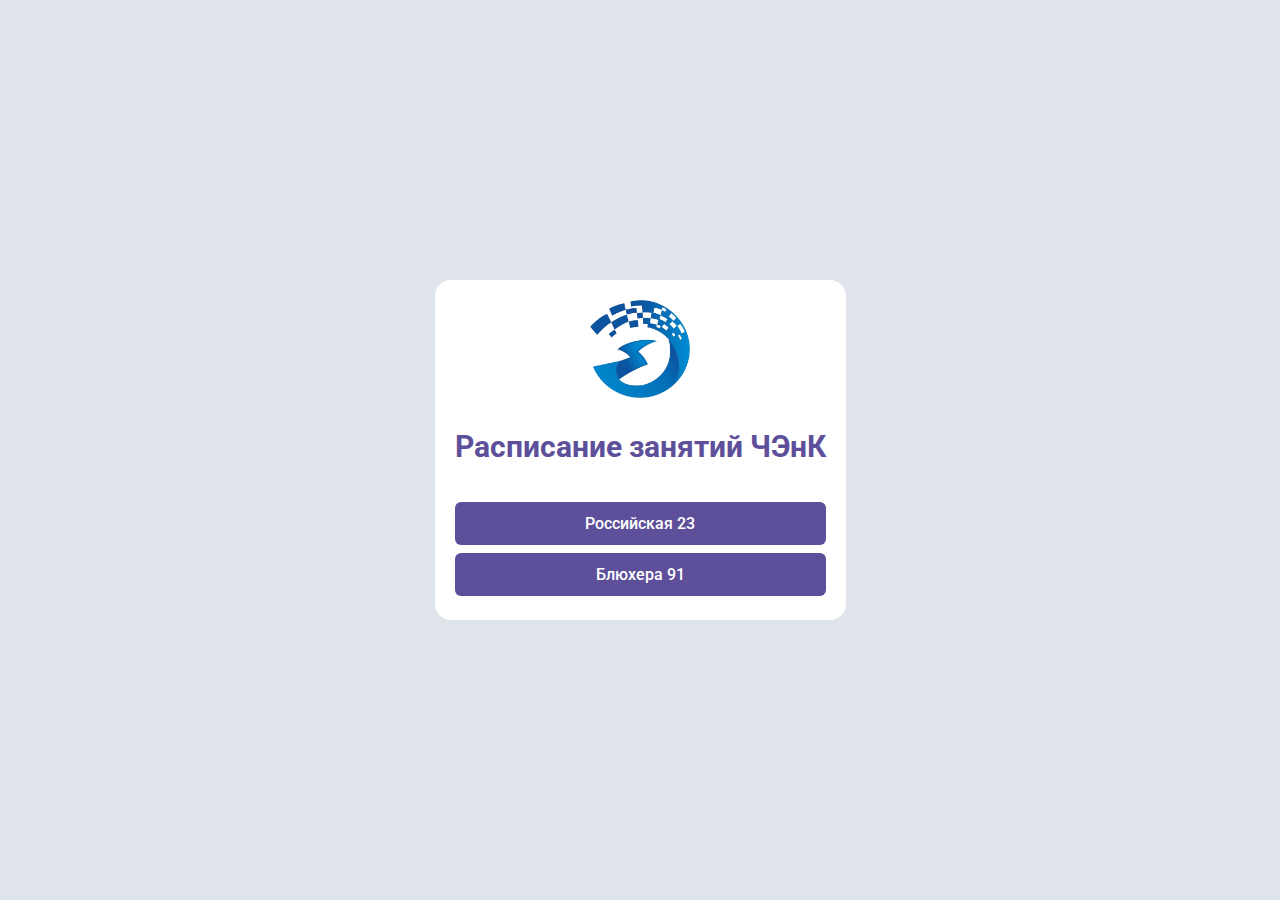
<file: templates/index.html>
<!DOCTYPE html>
<html lang="ru">
<head>
	<meta charset="UTF-8">
	<meta name="viewport" content="width=device-width, initial-scale=1.0">
	<title>Главная</title>
	<link rel="stylesheet" href="../static/css/base.css">
	<link rel="stylesheet" href="../static/css/mobile.css">
	<link href="https://fonts.googleapis.com/css2?family=Roboto:wght@400;500;700&display=swap" rel="stylesheet">
	<link rel="icon" href="../static/img/favicon.svg" type="image/png">
</head>
<body>
	<main id="main">
		<div class="container">
			<img src="../static/img/logo.png" alt="Логотип колледжа ЧЭнК">
			<h1>Расписание занятий ЧЭнК</h1>
			<div>
				<a href="/groups/Российская">Российская 23</a>
				<a href="/groups/Блюхера">Блюхера 91</a>
			</div>
		</div>
	</main>
</body>
</html>
</file>
<file: static/css/base.css>
@import url('colors.css');
* {
    margin: 0;
    padding: 0;
    font-family: Roboto, sans-serif;
    transition: 0.3s ease;
}



body {
	background-color: var(--bg-main);
	color: var(--text-color);
	user-select: none;
    margin-left: auto;
    margin-right: auto;
    background-color: var(--bg-main);
    display: flex;
    flex-direction: column;
    align-items: center;
    width: 90%;
    min-height: 100vh;
}

main{margin: auto;}

a {
    display: inline-block; /* или block */
    padding: 12px 18px;
    background-color: var(--purple);
    color: var(--bg-container);
    text-decoration: none;
    border-radius: 6px;
    text-align: center;
    font-size: 16px;
    font-weight: 500;
}

#main a{width: 100%; padding: 12px 0;margin: 4px 0}

a:hover {
    background-color: var(--dark-purple);
}

section{
    display: flex;
    align-items: flex-start;
    justify-content: center;
    gap: 75px;
    flex-wrap: wrap;
    margin: 20px 0;
}

.container {
    background-color: var(--bg-container);
    border-radius: 16px;
    padding: 20px;
    min-width: 250px;
    min-height: 300px;
    display: flex;
    flex-direction: column;
    align-items: center;
    justify-content: space-between;
}

#main > .container>div{
    display: flex;
    flex-direction: column;
    align-items: center;
    width: 100%;
}

#groups .container{
    display: flex;
    flex-direction: column;
    align-items: flex-start;
    min-height: auto;
    margin: 40px 0;
    box-shadow: none;
}
#groups .container:hover{box-shadow: 0 6px 16px var(--shadow-color);}

#schedule .container{
    min-height: auto;
    max-width: 400px;
    min-width: 400px;
}

img {
    width: 100px;
}

h1, h2, h3, h4, h5, h6{
    color: var(--purple); 
    cursor: default;
    border-bottom: 2px solid var(--purple);
    width: 100%;
    padding-bottom: 2px;
}
h1{font-size: 30px; border-bottom: 0;}
h2{font-size: 26px}
h3{font-size: 24px}
h4{font-size: 20px}
h5{font-size: 16px}
h6{font-size: 12px}

h4{margin-bottom: 10px; text-align: center;}

p {
    font-size: 14px;
    color: var(--light-gray);
}

.course_name {
    width: 100%;
    margin-bottom: 20px;
}

.groups {
    display: flex;
    flex-wrap: wrap;
    gap: 12px;
}

.lesson-block {
    margin: 6px 0;
    display: flex;
    align-items: center;
    width: 100%;
    justify-content: space-between;
    padding-bottom: 2px;
    border-bottom: 1px solid var(--border);
}

.lesson-block:last-child {
    border-bottom: none;
    margin-bottom: 0;
    padding-bottom: 0;
}

.lesson-data {
    display: flex;
    flex-direction: column;
    width: 96%;
}

.subject-block {
    display: flex;
    flex-direction: row-reverse;
    justify-content: space-between;
    align-items: flex-start;
}

.lesson-time {
    white-space: nowrap;
}

.lesson-name {color: var(--text-color);}

.teachers-block {
    margin-top: 4px;
    display: flex;
    justify-content: space-between;
}
</file>
<file: static/css/mobile.css>
@media (max-width: 768px) {
	a, button {
		-webkit-tap-highlight-color: transparent;
		outline: none;
	}
	
	#schedule .container{
		min-width: 90%;
	}

	.groups{
	}
	.groups a{
		display: flex;
		align-items: center;
		justify-content: center;
		flex: 1;
		padding: 12px 10px;
		white-space: nowrap;
	}

}
</file>
